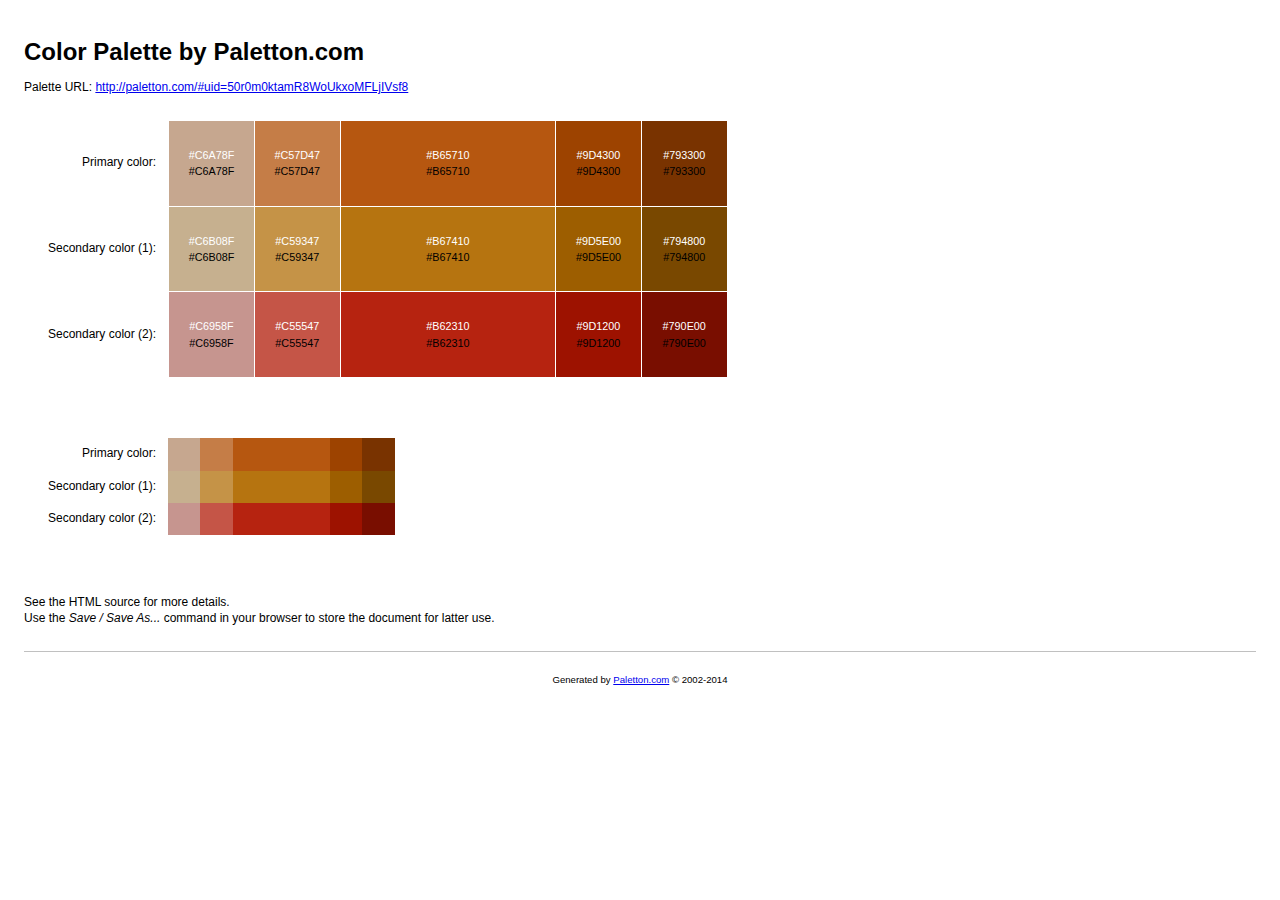
<file: styleguide-color.html>
<!DOCTYPE HTML>
<html>
<head>
	<meta http-equiv="content-type" content="text/html; charset=utf-8">
	<title>Color palette by Paletton.com</title>
	<meta name="generator" content="Paletton.com">

<style type="text/css">

/* Palette color codes */
/* Feel free to copy&paste color codes to your application */

.primary-1 { background-color: #C6A78F }
.primary-2 { background-color: #C57D47 }
.primary-0 { background-color: #B65710 }
.primary-3 { background-color: #9D4300 }
.primary-4 { background-color: #793300 }

.secondary-1-1 { background-color: #C6B08F }
.secondary-1-2 { background-color: #C59347 }
.secondary-1-0 { background-color: #B67410 }
.secondary-1-3 { background-color: #9D5E00 }
.secondary-1-4 { background-color: #794800 }

.secondary-2-1 { background-color: #C6958F }
.secondary-2-2 { background-color: #C55547 }
.secondary-2-0 { background-color: #B62310 }
.secondary-2-3 { background-color: #9D1200 }
.secondary-2-4 { background-color: #790E00 }

/* end */


body {
	margin:0; padding: 2em;
	background: #fff;
	color: #000;
	font: 12px/1.33 "Segoe UI", "Helvetica Neue", Helvetica, sans-serif;
	text-align:left;
	}
h1 {
	margin: 0.5em 0;
	font-size: 200%;
	}
p {
	margin: 0.5em 0;
	}

.color-table {
	margin: 2em 2em 5em;
	border-collapse:collapse;
	border:none;
	border-spacing:0;
	font-size:100%;
	}
.color-table th {
	padding: 0 1em 0 0;
	text-align: right;
	vertical-align: middle;
	font-size: 100%;
	font-weight: normal;
	border: none;
	}
.color-table td.sample {
	width:6em; height:6em;
	padding: 10px;
	text-align:center;
	vertical-align:middle;
	font-size:90%;
	border: 1px solid white;
	white-space:nowrap;
	}
.color-table td.sample-0 {
	width:18em;
	}
.color-table.small td.sample {
	width:3em; height:3em;
	padding:0;
	border:none;
	}
.color-table.small td.sample-0 {
	width:9em;
	}
.color-table .white { margin-bottom:0.2em; color:white }
.color-table .black { margin-top:0.2em; color:black }

hr {
	margin: 2em 0 1em 0;
	border:none;
	border-bottom:1px solid silver;
	}
#footer {
	padding:1em;
	text-align:center;
	font-size:80%;
	}

</style>

</head>
<body>

<h1>Color Palette by Paletton.com</h1>
<p>Palette URL: <a href="http://paletton.com/#uid=50r0m0ktamR8WoUkxoMFLjIVsf8">http://paletton.com/#uid=50r0m0ktamR8WoUkxoMFLjIVsf8</a></p>

<table class="color-table">
	<tr>
		<th>Primary color:</th>
		<td class="sample sample-1 primary-1">
			<div class="white">#C6A78F</div>
			<div class="black">#C6A78F</div>
		</td>
		<td class="sample sample-2 primary-2">
			<div class="white">#C57D47</div>
			<div class="black">#C57D47</div>
		</td>
		<td class="sample sample-0 primary-0">
			<div class="white">#B65710</div>
			<div class="black">#B65710</div>
		</td>
		<td class="sample sample-3 primary-3">
			<div class="white">#9D4300</div>
			<div class="black">#9D4300</div>
		</td>
		<td class="sample sample-4 primary-4">
			<div class="white">#793300</div>
			<div class="black">#793300</div>
		</td>
	</tr>
	<tr>
		<th>Secondary color (1):</th>
		<td class="sample sample-1 secondary-1-1">
			<div class="white">#C6B08F</div>
			<div class="black">#C6B08F</div>
		</td>
		<td class="sample sample-2 secondary-1-2">
			<div class="white">#C59347</div>
			<div class="black">#C59347</div>
		</td>
		<td class="sample sample-0 secondary-1-0">
			<div class="white">#B67410</div>
			<div class="black">#B67410</div>
		</td>
		<td class="sample sample-3 secondary-1-3">
			<div class="white">#9D5E00</div>
			<div class="black">#9D5E00</div>
		</td>
		<td class="sample sample-4 secondary-1-4">
			<div class="white">#794800</div>
			<div class="black">#794800</div>
		</td>
	</tr>
	<tr>
		<th>Secondary color (2):</th>
		<td class="sample sample-1 secondary-2-1">
			<div class="white">#C6958F</div>
			<div class="black">#C6958F</div>
		</td>
		<td class="sample sample-2 secondary-2-2">
			<div class="white">#C55547</div>
			<div class="black">#C55547</div>
		</td>
		<td class="sample sample-0 secondary-2-0">
			<div class="white">#B62310</div>
			<div class="black">#B62310</div>
		</td>
		<td class="sample sample-3 secondary-2-3">
			<div class="white">#9D1200</div>
			<div class="black">#9D1200</div>
		</td>
		<td class="sample sample-4 secondary-2-4">
			<div class="white">#790E00</div>
			<div class="black">#790E00</div>
		</td>
	</tr>
</table>

<table class="color-table small">
	<tr>
		<th>Primary color:</th>
		<td class="sample sample-1 primary-1"></td>
		<td class="sample sample-2 primary-2"></td>
		<td class="sample sample-0 primary-0"></td>
		<td class="sample sample-3 primary-3"></td>
		<td class="sample sample-4 primary-4"></td>
	</tr>
	<tr>
		<th>Secondary color (1):</th>
		<td class="sample sample-1 secondary-1-1"></td>
		<td class="sample sample-2 secondary-1-2"></td>
		<td class="sample sample-0 secondary-1-0"></td>
		<td class="sample sample-3 secondary-1-3"></td>
		<td class="sample sample-4 secondary-1-4"></td>
	</tr>
	<tr>
		<th>Secondary color (2):</th>
		<td class="sample sample-1 secondary-2-1"></td>
		<td class="sample sample-2 secondary-2-2"></td>
		<td class="sample sample-0 secondary-2-0"></td>
		<td class="sample sample-3 secondary-2-3"></td>
		<td class="sample sample-4 secondary-2-4"></td>
	</tr>
</table>

<p>
See the HTML source for more details.<br>
Use the <em>Save / Save As...</em> command in your browser to store the document for latter use.
</p>

<hr>

<p id="footer">Generated by <a href="http://paletton.com">Paletton.com</a> &copy; 2002-2014</p>

</body>
</html>
</file>
